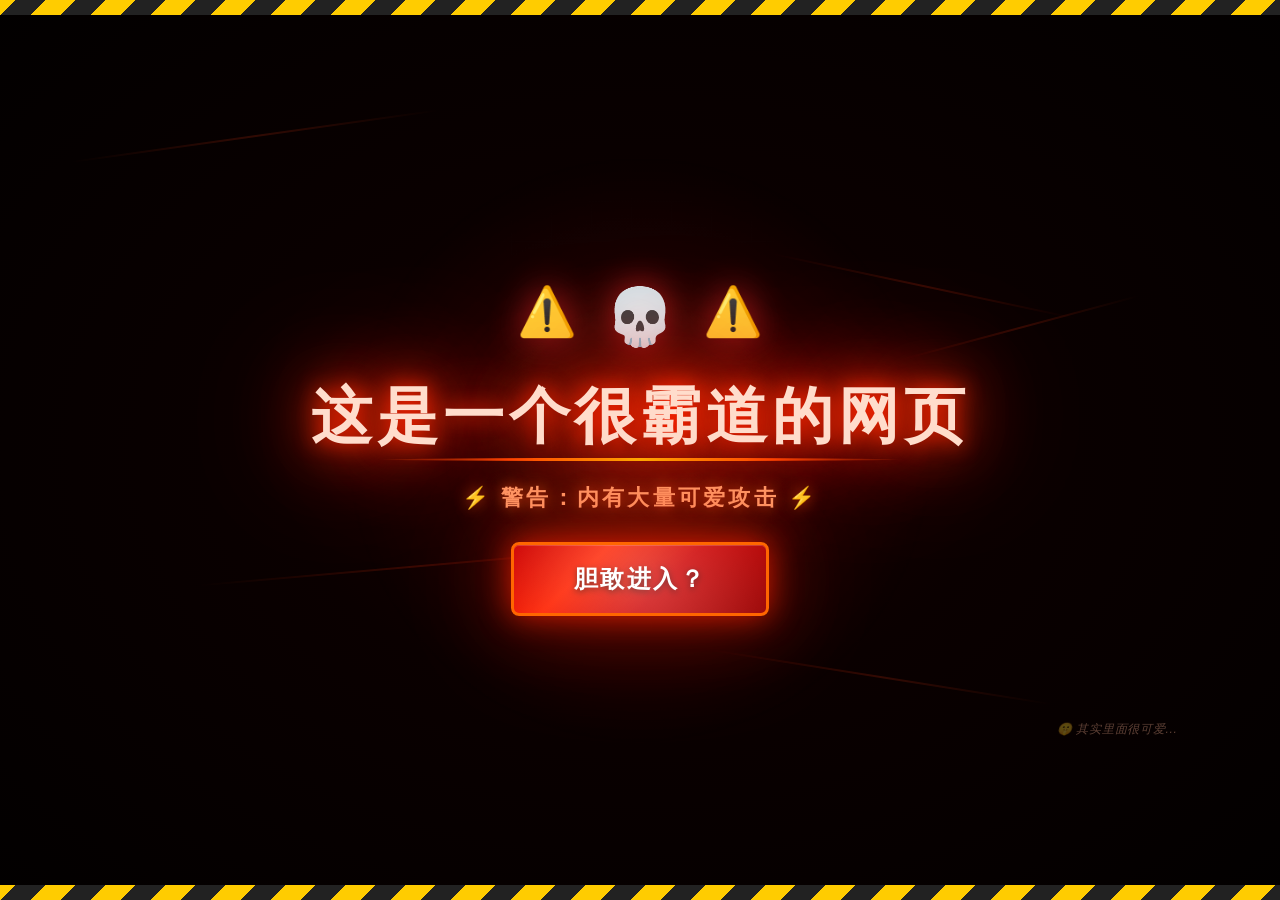
<file: index.html>
<!DOCTYPE html>
<html lang="zh-CN">
<head>
	<meta charset="UTF-8">
	<meta name="viewport" content="width=device-width, initial-scale=1.0">
	<meta name="description" content="这是一个很霸道的网页。">
	<meta name="keywords" content="霸道,可爱,阿戴先生,无聊,无聊网站,无用,无用网站">
    <meta name="author" content="阿戴先生">
	<title>这是一个很霸道的网页 - 阿戴先生</title>
    <link rel="icon" href="data:image/svg+xml,<svg xmlns='http://www.w3.org/2000/svg' viewBox='0 0 100 100'><text y='.9em' font-size='90'>🔥</text></svg>">
	<link rel="stylesheet" type="text/css" href="assets/css/style.css"><!--主体CSS-->
	<link rel="stylesheet" type="text/css" href="assets/css/all.min.css"><!--fontawesome-->
</head>
<body>

	<!-- ==================== 霸道首页 ==================== -->
	<div id="landing-page">
		<div class="bg-pulse"></div>
		<div class="bg-pulse"></div>
		<div class="crack-lines">
			<div class="crack-line"></div><div class="crack-line"></div><div class="crack-line"></div><div class="crack-line"></div><div class="crack-line"></div>
		</div>
		<div class="warning-stripes"></div>
		<div class="warning-stripes bottom"></div>
		<div class="spark-container" id="spark-container"></div>
		<div class="hidden-hint">🤫 其实里面很可爱...</div>

		<div class="landing-content">
			<div class="danger-icon-row" aria-hidden="true">
				<span>⚠️</span><span>💀</span><span>⚠️</span>
			</div>
			<h1 class="main-title">这是一个很霸道的网页</h1>
			<p class="sub-title">⚡ 警告：内有大量可爱攻击 ⚡</p>
			<div class="enter-btn-wrapper">
				<button class="enter-btn" id="enter-btn" aria-label="进入可爱世界" tabindex="0">胆敢进入？</button>
			</div>
		</div>
	</div>

	<!-- ==================== 加载指示器 ==================== -->
	<div class="loading-overlay" id="loading-overlay">
		<span class="loading-spinner" aria-hidden="true">🌸</span>
	</div>

	<!-- ==================== 可爱内容页 ==================== -->
	<div id="cute-page">
		<div class="cute-light-orbs">
			<div class="cute-light-orb"></div><div class="cute-light-orb"></div><div class="cute-light-orb"></div><div class="cute-light-orb"></div>
		</div>
		<div class="falling-container" id="falling-container"></div>

		<div class="cute-header">
			<div class="header-emoji-row" aria-hidden="true">🌸 ✨ 🐾 ✨ 🌸</div>
			<h1>✨ 可爱能量站 ✨</h1>
			<p class="subtitle-cute">🐾 摸摸小动物们吧 ~ 它们都很温柔哦 ♡</p>
		</div>

		<!-- 控制按钮 -->
		<div class="controls-row">
			<button class="cute-btn active-mode" id="random-btn" aria-label="随机显示十二只小动物" aria-pressed="true" tabindex="0">
				🎲 随机小动物
			</button>
			<button class="cute-btn" id="all-btn" aria-label="显示所有小动物" aria-pressed="false" tabindex="0">
				📋 全部小动物
			</button>
			<button class="cute-btn" id="zodiac-btn" aria-label="显示十二生肖动物" aria-pressed="false" tabindex="0">
				🐲 十二生肖
			</button>
		</div>

		<div class="cute-cards-grid" id="cute-cards-grid" role="list" aria-label="动物卡片列表"></div>

		<div class="back-btn-wrapper">
			<button class="back-btn" id="back-btn" aria-label="返回霸道首页" tabindex="0">🔙 回到霸道模式</button>
		</div>

		<div class="cute-footer">
			🎀 其实也没有那么霸道嘛 ~ 🎀<br>
			<i class="fa-regular fa-copyright"></i>&nbsp;<script>document.write(new Date().getFullYear());</script>&nbsp;<a href="https://www.jimday.cn" target="_blank" rel="noopener">阿戴先生</a> 版权所有 · <a href="https://github.com/iJimday/BaDao" target="_blank" rel="noopener"><i class="fa-brands fa-github"></i>GitHub</a>
		</div>
	</div>

    <script src="assets/js/main.js" defer></script>
</body>
</html>
</file>
<file: assets/css/style.css>
:root {
	--bg-dark: #0a0000;
	--red-glow: #ff1a1a;
	--orange-fire: #ff6600;
	--gold: #ffc107;
	--cute-bg: #fef9f4;
	--cute-pink: #ffb3ba;
	--cute-peach: #ffc3a0;
	--cute-mint: #b5ead7;
	--cute-lavender: #c7ceea;
	--cute-cream: #fff8f0;
	--cute-rose: #fce4ec;
	--card-shadow: 0 8px 32px rgba(180, 140, 140, 0.18);
	--card-shadow-hover: 0 16px 40px rgba(180, 140, 140, 0.32);
	--focus-glow: 0 0 0 3px rgba(240, 160, 160, 0.5);
}

* {
	margin: 0;
	padding: 0;
	box-sizing: border-box;
}

body {
	font-family: 'PingFang SC', 'Microsoft YaHei', 'Hiragino Sans GB', sans-serif;
	overflow-x: hidden;
	width: 100vw;
	min-height: 100vh;
	background: #0a0000;
	-webkit-tap-highlight-color: transparent;
	user-select: none;
	-webkit-user-select: none;
}

/* 键盘焦点样式 */
:focus-visible {
	outline: none;
	box-shadow: var(--focus-glow);
	border-radius: 8px;
}

.cute-btn:focus-visible,
.back-btn:focus-visible,
.enter-btn:focus-visible {
	box-shadow: 0 0 0 3px rgba(255, 100, 100, 0.6);
	border-color: #ff8a8a;
}

.animal-card:focus-visible {
	border-color: #ffb3ba;
	box-shadow: 0 0 0 3px rgba(255, 160, 160, 0.5);
	transform: translateY(-6px);
}

/* 减少动画偏好 */
@media (prefers-reduced-motion: reduce) {

	*,
	*::before,
	*::after {
		animation-duration: 0.01ms !important;
		animation-iteration-count: 1 !important;
		transition-duration: 0.01ms !important;
		scroll-behavior: auto !important;
	}

	.bg-pulse,
	.crack-lines,
	.spark-container,
	.falling-container {
		display: none !important;
	}

	.main-title {
		animation: none !important;
		text-shadow: 0 0 20px #ff2200, 0 0 50px #ff4400;
	}

	.enter-btn {
		animation: none !important;
	}

	.danger-icon-row {
		animation: none !important;
	}

	.cute-header .header-emoji-row {
		animation: none !important;
	}

	.animal-card.animating {
		animation: none !important;
		opacity: 1;
		transform: translateY(0) scale(1);
	}
}

/* ==================== 霸道首页 ==================== */
#landing-page {
	position: fixed;
	inset: 0;
	z-index: 100;
	display: flex;
	flex-direction: column;
	align-items: center;
	justify-content: center;
	background: radial-gradient(ellipse at center, #1a0000 0%, #0a0000 40%, #020000 100%);
	transition: opacity 0.5s cubic-bezier(0.4, 0, 0.2, 1),
		transform 0.5s cubic-bezier(0.4, 0, 0.2, 1),
		filter 0.5s cubic-bezier(0.4, 0, 0.2, 1);
	overflow: hidden;
	cursor: default;
	will-change: opacity, transform;
}

#landing-page.exit {
	opacity: 0;
	transform: scale(1.15);
	filter: brightness(2.5) blur(6px);
	pointer-events: none;
}

.bg-pulse {
	position: absolute;
	width: 600px;
	height: 600px;
	border-radius: 50%;
	background: radial-gradient(circle, rgba(255, 30, 30, 0.12) 0%, transparent 70%);
	top: 50%;
	left: 50%;
	transform: translate(-50%, -50%);
	animation: bgPulse 3s ease-in-out infinite;
	pointer-events: none;
	z-index: 0;
	will-change: transform, opacity;
}

.bg-pulse:nth-child(2) {
	width: 400px;
	height: 400px;
	animation-delay: -1.5s;
	background: radial-gradient(circle, rgba(255, 100, 20, 0.15) 0%, transparent 70%);
}

@keyframes bgPulse {

	0%,
	100% {
		transform: translate(-50%, -50%) scale(1);
		opacity: 0.6;
	}

	50% {
		transform: translate(-50%, -50%) scale(1.35);
		opacity: 1;
	}
}

.crack-lines {
	position: absolute;
	inset: 0;
	pointer-events: none;
	z-index: 0;
	opacity: 0.25;
}

.crack-line {
	position: absolute;
	background: linear-gradient(90deg, transparent, rgba(255, 60, 20, 0.7), transparent);
	height: 1.5px;
	transform-origin: left center;
	animation: crackFlicker 4s ease-in-out infinite;
	will-change: opacity;
}

.crack-line:nth-child(1) {
	top: 18%;
	left: 5%;
	width: 30%;
	transform: rotate(-8deg);
	animation-delay: 0s;
}

.crack-line:nth-child(2) {
	top: 28%;
	left: 60%;
	width: 25%;
	transform: rotate(12deg);
	animation-delay: -1.2s;
}

.crack-line:nth-child(3) {
	top: 65%;
	left: 15%;
	width: 35%;
	transform: rotate(-5deg);
	animation-delay: -2.5s;
}

.crack-line:nth-child(4) {
	top: 72%;
	left: 55%;
	width: 28%;
	transform: rotate(9deg);
	animation-delay: -3.1s;
}

.crack-line:nth-child(5) {
	top: 40%;
	left: 70%;
	width: 20%;
	transform: rotate(-15deg);
	animation-delay: -0.7s;
}

@keyframes crackFlicker {

	0%,
	70%,
	100% {
		opacity: 0.2;
	}

	75%,
	85% {
		opacity: 0.9;
	}

	80% {
		opacity: 0.35;
	}
}

/* 警告条纹 */
.warning-stripes {
	position: absolute;
	top: 0;
	left: 0;
	right: 0;
	height: 15px;
	background: repeating-linear-gradient(-45deg,
			#ffcc00 0px,
			#ffcc00 21.21px,
			#222222 21.21px,
			#222222 42.42px);
	background-size: 60px 15px;
	z-index: 2;
	pointer-events: none;
	animation: stripeSlide 1.5s linear infinite;
	will-change: background-position;
}

.warning-stripes.bottom {
	top: auto;
	bottom: 0;
	animation-direction: reverse;
}

@keyframes stripeSlide {
	0% {
		background-position: 0 0;
	}

	100% {
		background-position: 60px 0;
	}
}

.landing-content {
	position: relative;
	z-index: 3;
	text-align: center;
	display: flex;
	flex-direction: column;
	align-items: center;
	gap: 30px;
	padding: 20px;
}

.danger-icon-row {
	display: flex;
	gap: 28px;
	font-size: 48px;
	animation: iconFloat 2.5s ease-in-out infinite;
	filter: drop-shadow(0 0 18px rgba(255, 40, 40, 0.7));
	will-change: transform;
}

.danger-icon-row span:nth-child(2) {
	animation-delay: -0.3s;
	font-size: 56px;
}

.danger-icon-row span:nth-child(3) {
	animation-delay: -0.6s;
}

@keyframes iconFloat {

	0%,
	100% {
		transform: translateY(0);
	}

	50% {
		transform: translateY(-18px);
	}
}

.main-title {
	font-size: clamp(2rem, 5vw, 3.8rem);
	font-weight: 900;
	letter-spacing: 0.08em;
	color: #ffddcc;
	text-shadow:
		0 0 20px #ff2200,
		0 0 50px #ff4400,
		0 0 90px #ff0000,
		0 0 140px #cc0000,
		0 4px 8px rgba(0, 0, 0, 0.9);
	animation: titleShake 0.6s ease-in-out infinite;
	line-height: 1.2;
	position: relative;
	will-change: transform;
}

.main-title::after {
	content: '';
	position: absolute;
	bottom: -8px;
	left: 10%;
	width: 80%;
	height: 3px;
	background: linear-gradient(90deg, transparent, #ff4400, #ffaa00, #ff4400, transparent);
	border-radius: 50%;
	animation: titleLineGlow 1.2s ease-in-out infinite;
}

@keyframes titleLineGlow {

	0%,
	100% {
		opacity: 0.5;
		transform: scaleX(0.7);
	}

	50% {
		opacity: 1;
		transform: scaleX(1);
	}
}

@keyframes titleShake {

	0%,
	100% {
		transform: translateX(0);
	}

	10% {
		transform: translateX(-3px) rotate(-0.5deg);
	}

	20% {
		transform: translateX(3px) rotate(0.5deg);
	}

	30% {
		transform: translateX(-2px);
	}

	40% {
		transform: translateX(2px);
	}

	50%,
	90% {
		transform: translateX(0);
	}
}

.sub-title {
	font-size: clamp(0.95rem, 1.8vw, 1.35rem);
	color: #ff9966;
	letter-spacing: 0.15em;
	font-weight: 700;
	text-shadow: 0 0 15px rgba(255, 80, 20, 0.8);
	animation: subtitlePulse 2s ease-in-out infinite;
}

@keyframes subtitlePulse {

	0%,
	100% {
		opacity: 0.7;
	}

	50% {
		opacity: 1;
	}
}

.hidden-hint {
	position: absolute;
	bottom: 18%;
	right: 8%;
	font-size: 0.75rem;
	color: rgba(255, 180, 150, 0.35);
	letter-spacing: 0.06em;
	z-index: 3;
	pointer-events: none;
	animation: hintFade 5s ease-in-out infinite;
	font-style: italic;
}

@keyframes hintFade {

	0%,
	80%,
	100% {
		opacity: 0.2;
	}

	85%,
	95% {
		opacity: 0.65;
	}
}

.enter-btn-wrapper {
	position: relative;
	z-index: 3;
}

.enter-btn {
	position: relative;
	display: inline-block;
	padding: 18px 60px;
	font-size: clamp(1.1rem, 2.2vw, 1.5rem);
	font-weight: 900;
	letter-spacing: 0.1em;
	color: #fff;
	background: linear-gradient(135deg, #cc0000 0%, #ff2200 30%, #cc0000 60%, #990000 100%);
	border: 3px solid #ff6600;
	border-radius: 8px;
	cursor: pointer;
	text-transform: uppercase;
	text-shadow: 0 2px 6px rgba(0, 0, 0, 0.6);
	box-shadow:
		0 0 30px rgba(255, 30, 0, 0.7),
		0 0 80px rgba(255, 50, 0, 0.4),
		0 0 140px rgba(255, 0, 0, 0.25),
		inset 0 1px 0 rgba(255, 200, 150, 0.25);
	transition: all 0.2s ease;
	animation: btnPulse 1.5s ease-in-out infinite;
	overflow: hidden;
	will-change: transform, box-shadow;
}

.enter-btn::before {
	content: '';
	position: absolute;
	top: -50%;
	left: -50%;
	width: 200%;
	height: 200%;
	background: radial-gradient(circle, rgba(255, 255, 255, 0.25) 0%, transparent 60%);
	animation: btnShine 2.5s ease-in-out infinite;
	pointer-events: none;
}

.enter-btn:hover {
	transform: scale(1.08);
	box-shadow:
		0 0 50px rgba(255, 30, 0, 0.9),
		0 0 110px rgba(255, 50, 0, 0.55),
		0 0 180px rgba(255, 0, 0, 0.35),
		inset 0 1px 0 rgba(255, 200, 150, 0.4);
	border-color: #ffaa00;
	color: #ffffcc;
	letter-spacing: 0.14em;
}

.enter-btn:active {
	transform: scale(0.94);
	box-shadow: 0 0 60px rgba(255, 30, 0, 1), 0 0 130px rgba(255, 50, 0, 0.7);
	transition: all 0.06s ease;
}

@keyframes btnPulse {

	0%,
	100% {
		box-shadow: 0 0 30px rgba(255, 30, 0, 0.7), 0 0 80px rgba(255, 50, 0, 0.4), 0 0 140px rgba(255, 0, 0, 0.25), inset 0 1px 0 rgba(255, 200, 150, 0.25);
	}

	50% {
		box-shadow: 0 0 50px rgba(255, 40, 0, 0.9), 0 0 110px rgba(255, 60, 0, 0.55), 0 0 170px rgba(255, 10, 0, 0.35), inset 0 1px 0 rgba(255, 200, 150, 0.4);
	}
}

@keyframes btnShine {
	0% {
		transform: translate(-30%, -30%) rotate(0deg);
	}

	100% {
		transform: translate(30%, 30%) rotate(180deg);
	}
}

.spark-container {
	position: absolute;
	inset: 0;
	pointer-events: none;
	z-index: 1;
	overflow: hidden;
}

.spark-particle {
	position: absolute;
	width: 4px;
	height: 4px;
	border-radius: 50%;
	background: #ff6600;
	pointer-events: none;
	animation: sparkUp 1.8s ease-out forwards;
	box-shadow: 0 0 8px #ff4400, 0 0 16px #ff2200;
	will-change: transform, opacity;
}

@keyframes sparkUp {
	0% {
		transform: translateY(0) translateX(0) scale(1);
		opacity: 1;
	}

	60% {
		opacity: 0.8;
	}

	100% {
		transform: translateY(-400px) translateX(var(--drift)) scale(0);
		opacity: 0;
	}
}

/* ==================== 可爱内容页 ==================== */
#cute-page {
	position: relative;
	z-index: 50;
	min-height: 100vh;
	background: linear-gradient(180deg, #fef9f4 0%, #fff5ee 20%, #fef0f5 50%, #fff8f0 80%, #fef9f4 100%);
	display: none;
	flex-direction: column;
	align-items: center;
	overflow-x: hidden;
	padding-bottom: 60px;
	will-change: opacity, transform;
}

#cute-page.visible {
	display: flex;
	animation: cuteEnter 0.7s cubic-bezier(0.22, 0.61, 0.36, 1) forwards;
}

@keyframes cuteEnter {
	0% {
		opacity: 0;
		transform: scale(0.88);
		filter: brightness(1.8) saturate(0.3);
	}

	100% {
		opacity: 1;
		transform: scale(1);
		filter: brightness(1) saturate(1);
	}
}

/* 加载指示器 */
.loading-overlay {
	position: fixed;
	inset: 0;
	z-index: 200;
	background: rgba(255, 245, 240, 0.9);
	display: flex;
	align-items: center;
	justify-content: center;
	pointer-events: none;
	transition: opacity 0.4s;
	opacity: 0;
}

.loading-overlay.active {
	opacity: 1;
}

.loading-spinner {
	font-size: 3rem;
	animation: spinPulse 1.2s ease-in-out infinite;
}

@keyframes spinPulse {
	0% {
		transform: rotate(0deg) scale(1);
	}

	50% {
		transform: rotate(180deg) scale(1.3);
	}

	100% {
		transform: rotate(360deg) scale(1);
	}
}

.cute-light-orbs {
	position: fixed;
	inset: 0;
	pointer-events: none;
	z-index: 0;
	overflow: hidden;
}

.cute-light-orb {
	position: absolute;
	border-radius: 50%;
	filter: blur(80px);
	opacity: 0.35;
	animation: orbDrift 12s ease-in-out infinite;
	will-change: transform;
}

.cute-light-orb:nth-child(1) {
	width: 350px;
	height: 350px;
	background: rgba(255, 182, 170, 0.45);
	top: -80px;
	left: -60px;
}

.cute-light-orb:nth-child(2) {
	width: 280px;
	height: 280px;
	background: rgba(180, 210, 240, 0.4);
	top: 30%;
	right: -70px;
	animation-delay: -4s;
}

.cute-light-orb:nth-child(3) {
	width: 300px;
	height: 300px;
	background: rgba(255, 210, 180, 0.4);
	bottom: -60px;
	left: 25%;
	animation-delay: -8s;
}

.cute-light-orb:nth-child(4) {
	width: 240px;
	height: 240px;
	background: rgba(220, 190, 240, 0.35);
	top: 50%;
	left: 40%;
	animation-delay: -2s;
}

@keyframes orbDrift {

	0%,
	100% {
		transform: translate(0, 0);
	}

	25% {
		transform: translate(30px, -25px);
	}

	50% {
		transform: translate(-15px, 20px);
	}

	75% {
		transform: translate(-25px, -15px);
	}
}

.cute-header {
	position: relative;
	z-index: 3;
	text-align: center;
	padding: 40px 20px 15px;
}

.cute-header .header-emoji-row {
	font-size: 36px;
	letter-spacing: 8px;
	animation: headerBounce 2.5s ease-in-out infinite;
	will-change: transform;
}

@keyframes headerBounce {

	0%,
	100% {
		transform: translateY(0);
	}

	30% {
		transform: translateY(-10px);
	}

	50% {
		transform: translateY(0);
	}

	70% {
		transform: translateY(-6px);
	}
}

.cute-header h1 {
	font-size: clamp(1.6rem, 3.5vw, 2.4rem);
	font-weight: 800;
	color: #e8787a;
	letter-spacing: 0.04em;
	margin-top: 6px;
	text-shadow: 0 2px 8px rgba(220, 140, 140, 0.3);
}

.cute-header .subtitle-cute {
	font-size: 0.95rem;
	color: #a08080;
	letter-spacing: 0.06em;
	margin-top: 4px;
	font-weight: 500;
}

.controls-row {
	position: relative;
	z-index: 3;
	display: flex;
	flex-wrap: wrap;
	justify-content: center;
	gap: 14px;
	margin: 10px 20px 20px;
}

.cute-btn {
	padding: 10px 24px;
	font-size: 0.95rem;
	font-weight: 600;
	letter-spacing: 0.04em;
	color: #c09090;
	background: rgba(255, 255, 255, 0.75);
	border: 2px solid #f0d0d0;
	border-radius: 30px;
	cursor: pointer;
	transition: all 0.3s ease;
	box-shadow: 0 4px 14px rgba(200, 150, 150, 0.12);
	white-space: nowrap;
	display: inline-flex;
	align-items: center;
	gap: 6px;
	backdrop-filter: blur(4px);
	will-change: transform;
}

.cute-btn:hover {
	background: #fff;
	border-color: #e8b0b0;
	color: #a06060;
	box-shadow: 0 8px 22px rgba(200, 150, 150, 0.25);
	transform: translateY(-2px);
}

.cute-btn:active {
	transform: scale(0.94);
	transition: all 0.08s ease;
}

.cute-btn.active-mode {
	background: #fff0f0;
	border-color: #f4a4a4;
	color: #b06060;
	box-shadow: 0 0 0 3px rgba(240, 160, 160, 0.2);
}

.cute-cards-grid {
	position: relative;
	z-index: 3;
	display: grid;
	grid-template-columns: repeat(4, 1fr);
	gap: 22px;
	max-width: 1100px;
	width: 90%;
	padding: 20px;
}

@media (max-width: 900px) {
	.cute-cards-grid {
		grid-template-columns: repeat(3, 1fr);
		gap: 16px;
	}
}

@media (max-width: 600px) {
	.cute-cards-grid {
		grid-template-columns: repeat(2, 1fr);
		gap: 14px;
		width: 94%;
		padding: 10px;
	}
}

@media (max-width: 380px) {
	.cute-cards-grid {
		grid-template-columns: 1fr 1fr;
		gap: 10px;
	}
}

.animal-card {
	background: #ffffff;
	border-radius: 22px;
	padding: 24px 16px 20px;
	text-align: center;
	cursor: pointer;
	box-shadow: var(--card-shadow);
	transition: all 0.35s cubic-bezier(0.22, 0.61, 0.36, 1);
	position: relative;
	overflow: visible;
	border: 2px solid transparent;
	animation: cardPopIn 0.6s cubic-bezier(0.22, 0.61, 0.36, 1) forwards;
	opacity: 0;
	transform: translateY(40px) scale(0.85);
	will-change: transform, opacity;
	outline: none;
}

.animal-card.animating {
	animation: cardPopIn 0.6s cubic-bezier(0.22, 0.61, 0.36, 1) forwards;
}

@keyframes cardPopIn {
	0% {
		opacity: 0;
		transform: translateY(40px) scale(0.85);
	}

	70% {
		opacity: 1;
		transform: translateY(-6px) scale(1.03);
	}

	100% {
		opacity: 1;
		transform: translateY(0) scale(1);
	}
}

.animal-card:hover {
	transform: translateY(-10px) scale(1.04);
	box-shadow: var(--card-shadow-hover);
	border-color: #ffccd5;
}

.animal-card:active {
	transform: scale(0.93);
	transition: all 0.1s ease;
}

.animal-card .card-emoji {
	font-size: 58px;
	display: block;
	transition: transform 0.3s ease;
	line-height: 1.1;
}

.animal-card:hover .card-emoji {
	transform: scale(1.2) rotate(-5deg);
	animation: emojiWiggle 0.5s ease-in-out;
}

@keyframes emojiWiggle {

	0%,
	100% {
		transform: scale(1.2) rotate(0);
	}

	25% {
		transform: scale(1.25) rotate(-8deg);
	}

	75% {
		transform: scale(1.25) rotate(8deg);
	}
}

.animal-card .card-name {
	font-size: 1.05rem;
	font-weight: 700;
	color: #5c4040;
	margin-top: 8px;
	letter-spacing: 0.04em;
}

.animal-card .card-desc {
	font-size: 0.78rem;
	color: #b09090;
	margin-top: 3px;
	letter-spacing: 0.03em;
}

.card-bubble {
	position: absolute;
	pointer-events: none;
	font-size: 1.1rem;
	font-weight: 700;
	color: #e8787a;
	white-space: nowrap;
	z-index: 20;
	animation: bubbleFloat 1.1s ease-out forwards;
	text-shadow: 0 0 8px rgba(255, 150, 150, 0.6);
	will-change: transform, opacity;
	left: 50%;
	top: 10px;
	transform: translate(-50%, 0);
}

@keyframes bubbleFloat {
	0% {
		opacity: 1;
		transform: translate(-50%, 0) scale(0.6);
	}

	40% {
		opacity: 1;
		transform: translate(-50%, -35px) scale(1.2);
	}

	100% {
		opacity: 0;
		transform: translate(-50%, -70px) scale(0.8);
	}
}

.falling-container {
	position: fixed;
	inset: 0;
	pointer-events: none;
	z-index: 1;
	overflow: hidden;
}

.falling-item {
	position: absolute;
	top: -40px;
	pointer-events: none;
	animation: fallDown var(--fall-duration) linear forwards;
	font-size: var(--fall-size);
	opacity: 0.75;
	filter: drop-shadow(0 0 4px rgba(255, 180, 180, 0.5));
	will-change: transform, opacity;
}

@keyframes fallDown {
	0% {
		transform: translateY(0) rotate(0deg) translateX(0);
		opacity: 0.85;
	}

	70% {
		opacity: 0.6;
	}

	100% {
		transform: translateY(105vh) rotate(var(--fall-rotate)) translateX(var(--fall-drift));
		opacity: 0;
	}
}

.back-btn-wrapper {
	position: relative;
	z-index: 3;
	margin-top: 30px;
	margin-bottom: 20px;
}

.back-btn {
	display: inline-block;
	padding: 10px 28px;
	font-size: 0.9rem;
	font-weight: 600;
	letter-spacing: 0.05em;
	color: #c09090;
	background: rgba(255, 255, 255, 0.7);
	border: 2px solid #f0d0d0;
	border-radius: 30px;
	cursor: pointer;
	transition: all 0.3s ease;
	text-shadow: none;
	box-shadow: 0 4px 16px rgba(200, 150, 150, 0.12);
	will-change: transform;
}

.back-btn:hover {
	background: #fff;
	border-color: #e8b0b0;
	color: #a06060;
	box-shadow: 0 6px 22px rgba(200, 150, 150, 0.22);
	transform: translateY(-2px);
}

.back-btn:active {
	transform: scale(0.94);
	transition: all 0.08s ease;
}

.cute-footer {
	position: relative;
	z-index: 3;
	text-align: center;
	font-size: 0.78rem;
	color: #a08080;
	letter-spacing: 0.05em;
	padding: 10px 20px 30px;
	font-style: italic;
	line-height: 1.6;
}

.cute-footer a {
	color: #a08080;
	text-decoration: none;
	transition: color 0.2s;
}

.cute-footer a:hover {
	color: #805050;
}

::-webkit-scrollbar {
	width: 8px;
}

::-webkit-scrollbar-track {
	background: #fff5f0;
	border-radius: 10px;
}

::-webkit-scrollbar-thumb {
	background: #f0c8c8;
	border-radius: 10px;
	border: 2px solid #fff5f0;
}

::-webkit-scrollbar-thumb:hover {
	background: #e8b0b0;
}
</file>
